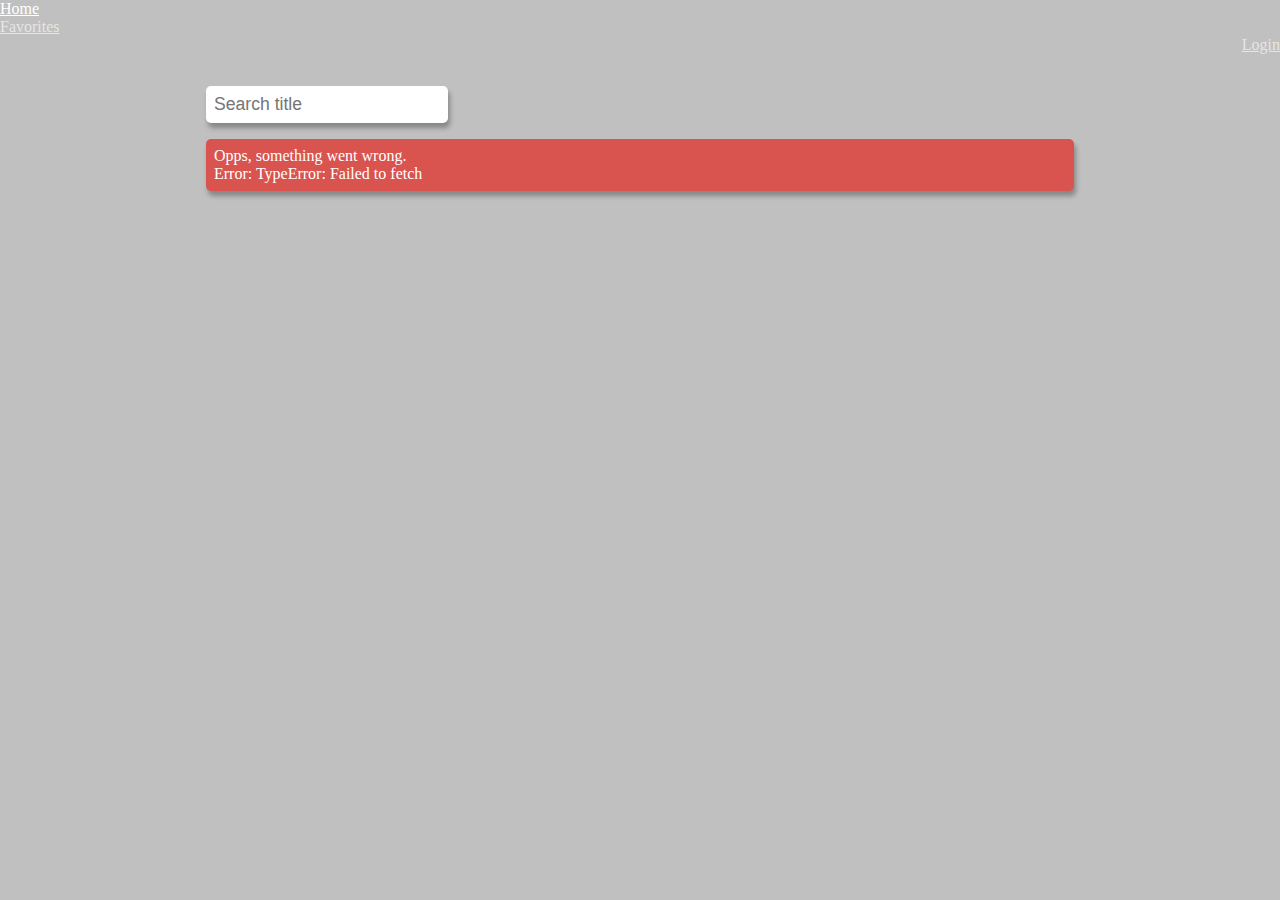
<file: index.html>
<!DOCTYPE html>
<html lang="en">
<head>
    <meta charset="UTF-8">
    <meta http-equiv="X-UA-Compatible" content="IE=edge">
    <meta name="viewport" content="width=device-width, initial-scale=1.0">
    <link rel="stylesheet" href="https://cdnjs.cloudflare.com/ajax/libs/font-awesome/4.7.0/css/font-awesome.min.css">
    <link href="https://cdn.jsdelivr.net/npm/bootstrap@5.0.0-beta1/dist/css/bootstrap.min.css" rel="stylesheet" integrity="sha384-giJF6kkoqNQ00vy+HMDP7azOuL0xtbfIcaT9wjKHr8RbDVddVHyTfAAsrekwKmP1" crossorigin="anonymous">
    <link rel="stylesheet" href="css/style.css">
    <title>Javascript 2 - CA</title>
</head>
<body>
    
    <ul class="nav bg-dark"></ul>

    <div class="container">
      <div class="search nav-item col-1">
        <input id="search-box" placeholder="Search title">
      </div>
      <div class="message-container">Loading...</div>
      <div class="row article-container">
          
      </div>
    </div>

    <script src="js/index.js" type="module"></script>
</body>
</html>
</file>
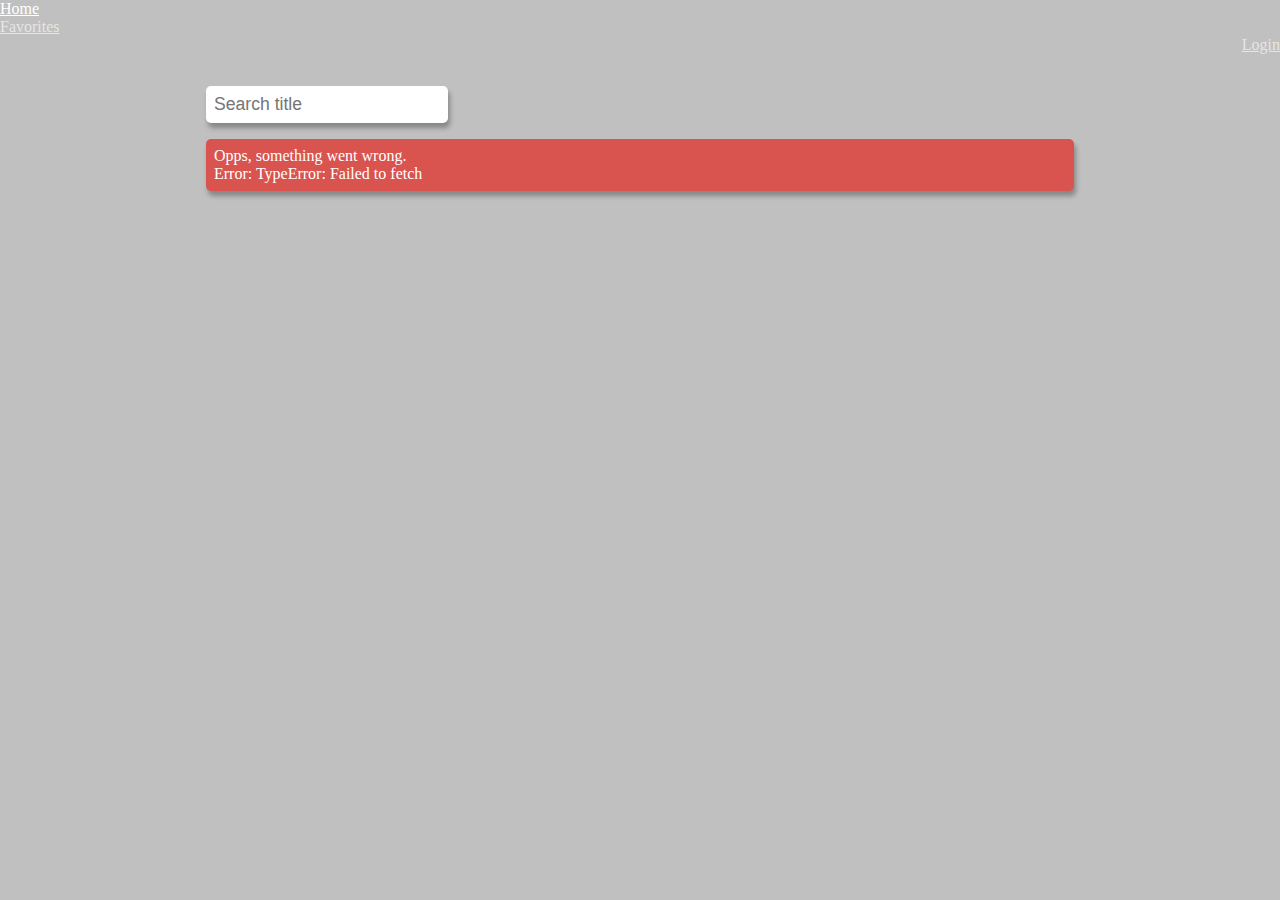
<file: add.html>
<!DOCTYPE html>
<html lang="en">
<head>
    <meta charset="UTF-8">
    <meta http-equiv="X-UA-Compatible" content="IE=edge">
    <meta name="viewport" content="width=device-width, initial-scale=1.0">
    <link rel="stylesheet" href="https://cdnjs.cloudflare.com/ajax/libs/font-awesome/4.7.0/css/font-awesome.min.css">
    <link href="https://cdn.jsdelivr.net/npm/bootstrap@5.0.0-beta1/dist/css/bootstrap.min.css" rel="stylesheet" integrity="sha384-giJF6kkoqNQ00vy+HMDP7azOuL0xtbfIcaT9wjKHr8RbDVddVHyTfAAsrekwKmP1" crossorigin="anonymous">
    <link rel="stylesheet" href="css/style.css">
    <title>Javascript 2 - CA</title>
</head>
<body>
    
    <ul class="nav bg-dark"></ul>

    <div class="container">
      <div class="message-container"></div>

      <form>
        <h3>Add your book</h3>
        <div class="mb-3">
          <label for="title" class="form-label">Title</label>
          <input type="text" class="form-control" id="title">
        </div>
        <div class="mb-3">
          <label for="summary" class="form-label">Summary</label>
          <input type="text" class="form-control" id="summary">
        </div>
        <div class="mb-3">
            <label for="author" class="form-label">Author</label>
            <input type="text" class="form-control" id="author">
          </div>
        <button type="submit" class="btn btn-primary">Submit</button>
      </form>

    </div>

    <script src="js/add.js" type="module"></script>
</body>
</html>
</file>
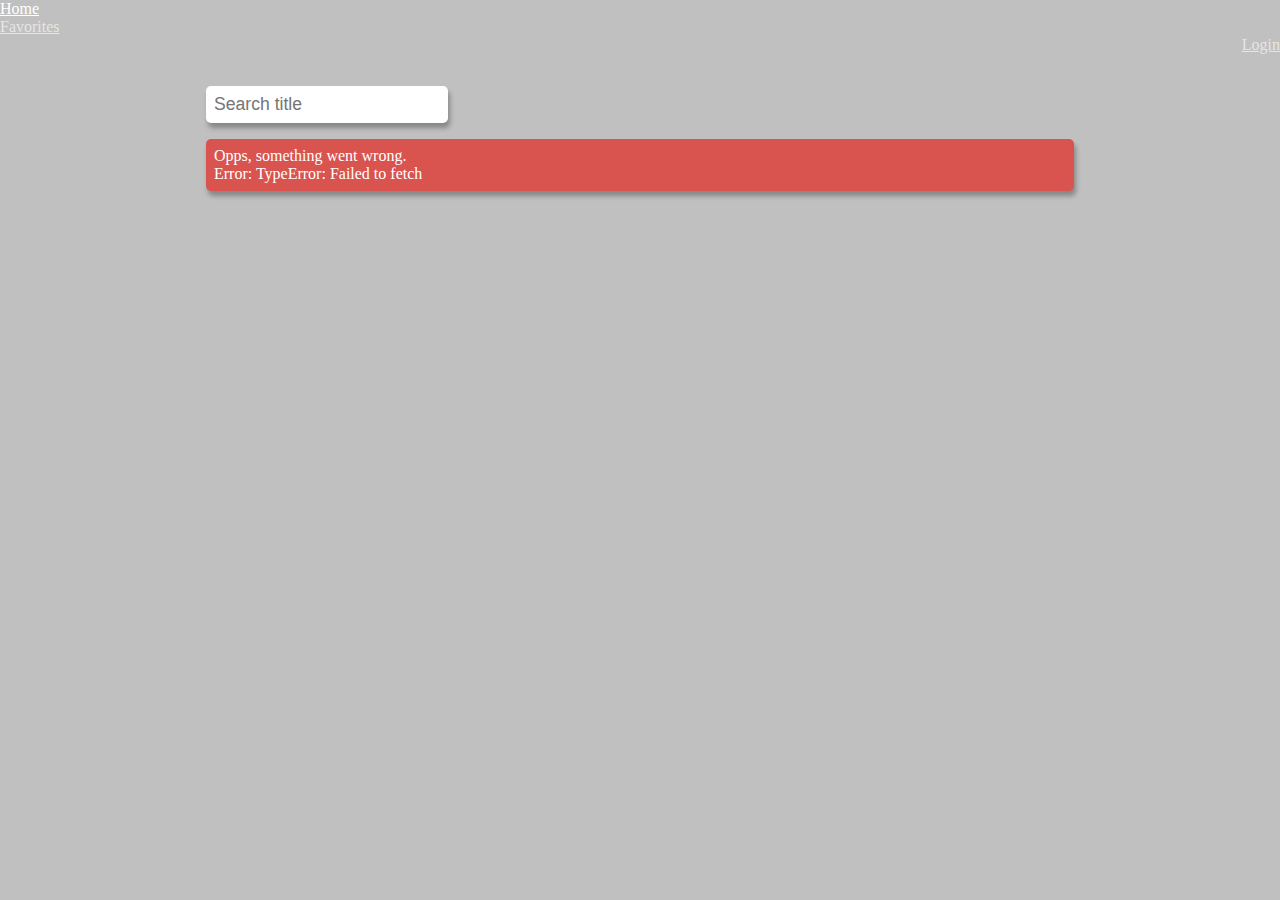
<file: edit.html>
<!DOCTYPE html>
<html lang="en">
<head>
    <meta charset="UTF-8">
    <meta http-equiv="X-UA-Compatible" content="IE=edge">
    <meta name="viewport" content="width=device-width, initial-scale=1.0">
    <link rel="stylesheet" href="https://cdnjs.cloudflare.com/ajax/libs/font-awesome/4.7.0/css/font-awesome.min.css">
    <link href="https://cdn.jsdelivr.net/npm/bootstrap@5.0.0-beta1/dist/css/bootstrap.min.css" rel="stylesheet" integrity="sha384-giJF6kkoqNQ00vy+HMDP7azOuL0xtbfIcaT9wjKHr8RbDVddVHyTfAAsrekwKmP1" crossorigin="anonymous">
    <link rel="stylesheet" href="css/style.css">
    <title>Javascript 2 - CA</title>
</head>
<body>
    
    <ul class="nav bg-dark"></ul>

    <div class="container">
      <div class="message-container"></div>

      <form>
        <h3>Edit or delete your book</h3>

        <div class="mb-3">
          <label for="id" class="form-label">Book ID</label>
          <input type="text" class="form-control" id="id" disabled>
        </div>
        <div class="mb-3">
          <label for="title" class="form-label">Title</label>
          <input type="text" class="form-control" id="title">
        </div>
        <div class="mb-3">
          <label for="summary" class="form-label">Summary</label>
          <input type="text" class="form-control" id="summary">
        </div>
        <div class="mb-3">
            <label for="author" class="form-label">Author</label>
            <input type="text" class="form-control" id="author">
          </div>
        <button type="submit" id="edit" class="btn btn-primary">Edit</button>
        <button type="submit" id="delete" class="btn btn-primary">Delete</button>
      </form>

    </div>

    <script src="js/edit.js" type="module"></script>
</body>
</html>
</file>
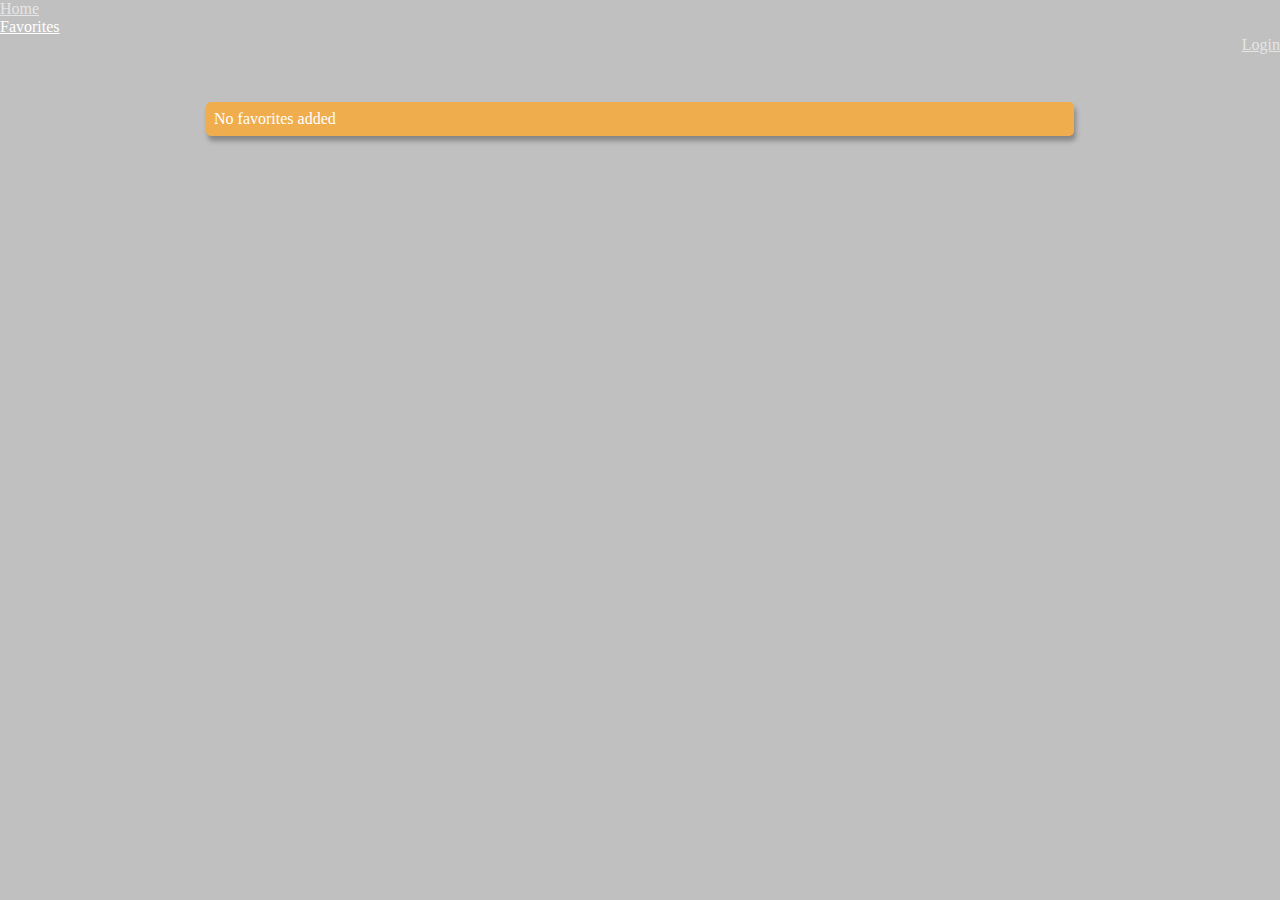
<file: favorites.html>
<!DOCTYPE html>
<html lang="en">
<head>
    <meta charset="UTF-8">
    <meta http-equiv="X-UA-Compatible" content="IE=edge">
    <meta name="viewport" content="width=device-width, initial-scale=1.0">
    <link rel="stylesheet" href="https://cdnjs.cloudflare.com/ajax/libs/font-awesome/4.7.0/css/font-awesome.min.css">
    <link href="https://cdn.jsdelivr.net/npm/bootstrap@5.0.0-beta1/dist/css/bootstrap.min.css" rel="stylesheet" integrity="sha384-giJF6kkoqNQ00vy+HMDP7azOuL0xtbfIcaT9wjKHr8RbDVddVHyTfAAsrekwKmP1" crossorigin="anonymous">
    <link rel="stylesheet" href="css/style.css">
    <title>Javascript 2 - CA</title>
</head>
<body>
    
    <ul class="nav bg-dark"></ul>

      <div class="container">
        <div class="search nav-item col-1">
          <input class="clear-button" type="button" value="Clear all">
        </div>
        <div class="message-container">Loading favorites...</div>
        <div class="row article-container">
            
        </div>
      </div>

    <script src="js/favorites.js" type="module"></script>
</body>
</html>
</file>
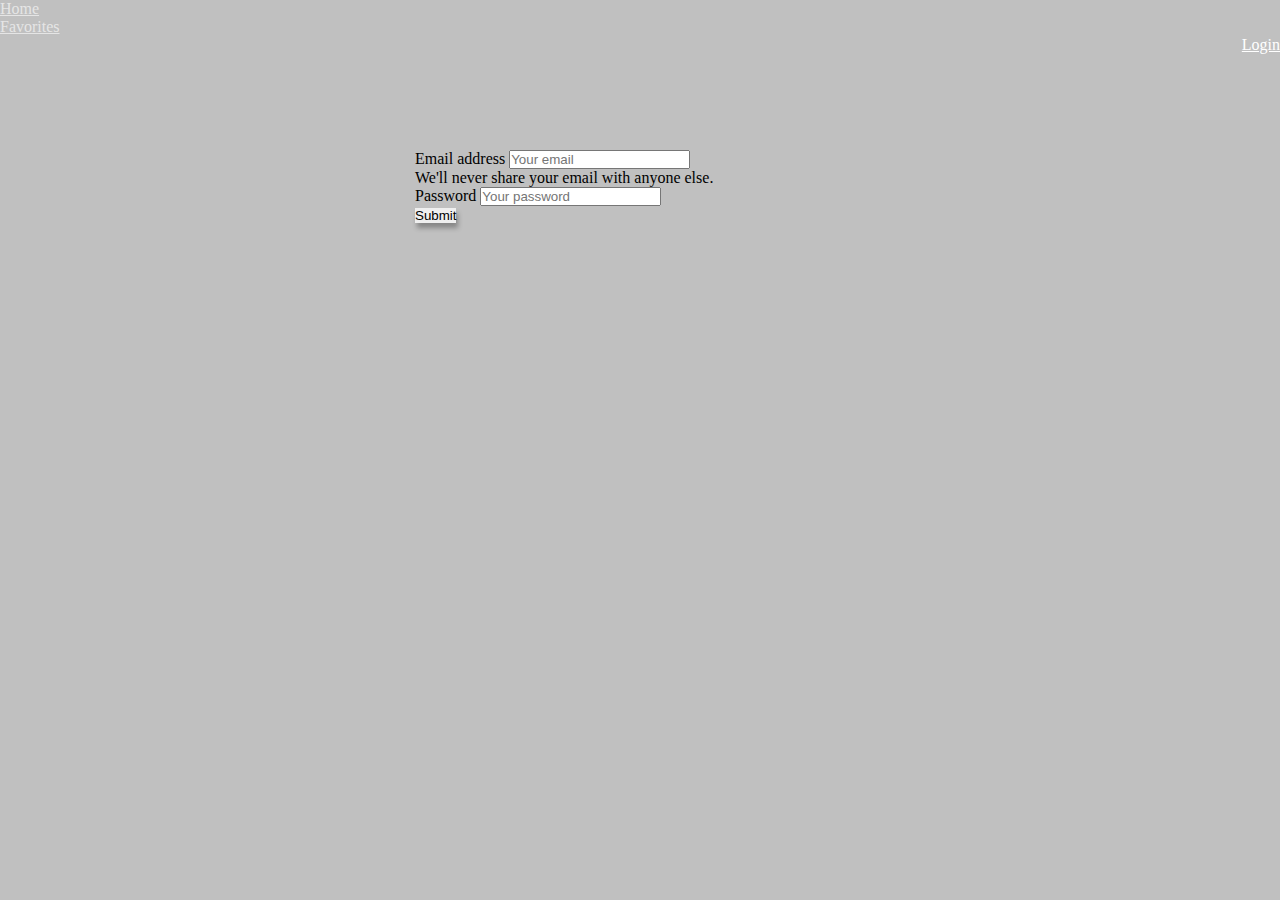
<file: login.html>
<!DOCTYPE html>
<html lang="en">
<head>
    <meta charset="UTF-8">
    <meta http-equiv="X-UA-Compatible" content="IE=edge">
    <meta name="viewport" content="width=device-width, initial-scale=1.0">
    <link rel="stylesheet" href="https://cdnjs.cloudflare.com/ajax/libs/font-awesome/4.7.0/css/font-awesome.min.css">
    <link href="https://cdn.jsdelivr.net/npm/bootstrap@5.0.0-beta1/dist/css/bootstrap.min.css" rel="stylesheet" integrity="sha384-giJF6kkoqNQ00vy+HMDP7azOuL0xtbfIcaT9wjKHr8RbDVddVHyTfAAsrekwKmP1" crossorigin="anonymous">
    <link rel="stylesheet" href="css/style.css">
    <title>Javascript 2 - CA</title>
</head>
<body>
    
    <ul class="nav bg-dark"></ul>

    <div class="container">
      <div class="message-container">Loading...</div>

      <form>
        <div class="mb-3">
          <label for="email" class="form-label">Email address</label>
          <input type="email" class="form-control" id="email" placeholder="Your email">
          <div id="emailHelp" class="form-text">We'll never share your email with anyone else.</div>
        </div>
        <div class="mb-3">
          <label for="password" class="form-label">Password</label>
          <input type="password" class="form-control" id="password" placeholder="Your password">
        </div>
        <button type="submit" class="btn btn-primary">Submit</button>
      </form>

    </div>

    <script src="js/login.js" type="module"></script>
</body>
</html>
</file>
<file: css/style.css>
/* GENERAL */

* {
    margin: 0;
    padding: 0;
    box-sizing: border-box;
}

body {
    background-color: #C0C0C0;
}

h1 {
    font-size: 1.5rem;
    margin-bottom: 1.5rem;
}

h2 {
    font-size: 1.3rem;
    margin-bottom: 0;
}

h2:last-of-type {
    margin-top: 1.3rem;
}

h3 {
    font-size: 1.1rem;
}

.container {
    max-width: 900px;
    margin: 2rem auto 2rem;
}

button, .article a {
    border: none !important;
    box-shadow: 2px 5px 5px rgba(0,0,0,.3);  
}

/* NAV */

.nav li a, .nav div a {
    color: white;
    opacity: 60%;
}

.nav .welcome {
    color: #f0ad4e;
    opacity: 1;
}

.search {
    display: flex;
}

#search-box, .container input[type="button"] {
    border-radius: 5px;
    border: none;
    padding: .5rem;
    margin-left: 1rem;
    font-size: 1.1rem;
    height: 80%;
    align-self: center;
    box-shadow: 2px 5px 5px rgba(0,0,0,.3);   
}

.clear-button {
    background-color: #d9534f;
    color: white;
}

#search-box:focus::placeholder {
    opacity: 0;
}

/* ARTICLES */

.article {
    position: relative;
    background-color: white;
    padding: 1.5rem;
    margin: 0 auto 1.5rem;
    box-shadow: 2px 5px 5px rgba(0,0,0,.3);
    border-radius: 10px;
    max-width: 250px;
}

.article h1 {
    width: 90%;
}

.article span {
    position: absolute;
    right: 1rem;
    top: 1.5rem;
    font-size: 30px;
    color: #5cb85c;
    cursor: pointer;
}

/* LOGIN */

.login, .logout {
    color: white;
    display: flex;
    align-items: center;
    flex-direction: row-reverse;
}

.container form {
    width: 50%;
    margin: 2rem auto;
}

/* ADD/EDIT */
#add {
    background-color: #5cb85c;
}

#edit {
    background-color: #f0ad4e;
}

#delete {
    background-color: #d9534f;
}


/* UI */

li a.active, div a.active {
    opacity: 100%;
}

.message-container {
    padding: 1rem;
}

.message {
    padding: .5rem;
    border-radius: 5px;
    box-shadow: 2px 5px 5px rgba(0,0,0,.3);
    color: white;
}

.message.warning {
    background-color: #f0ad4e;
    
}

.message.error {
    background-color: #d9534f;
    
}

.message.success {
    background-color: #5cb85c;
}
</file>
